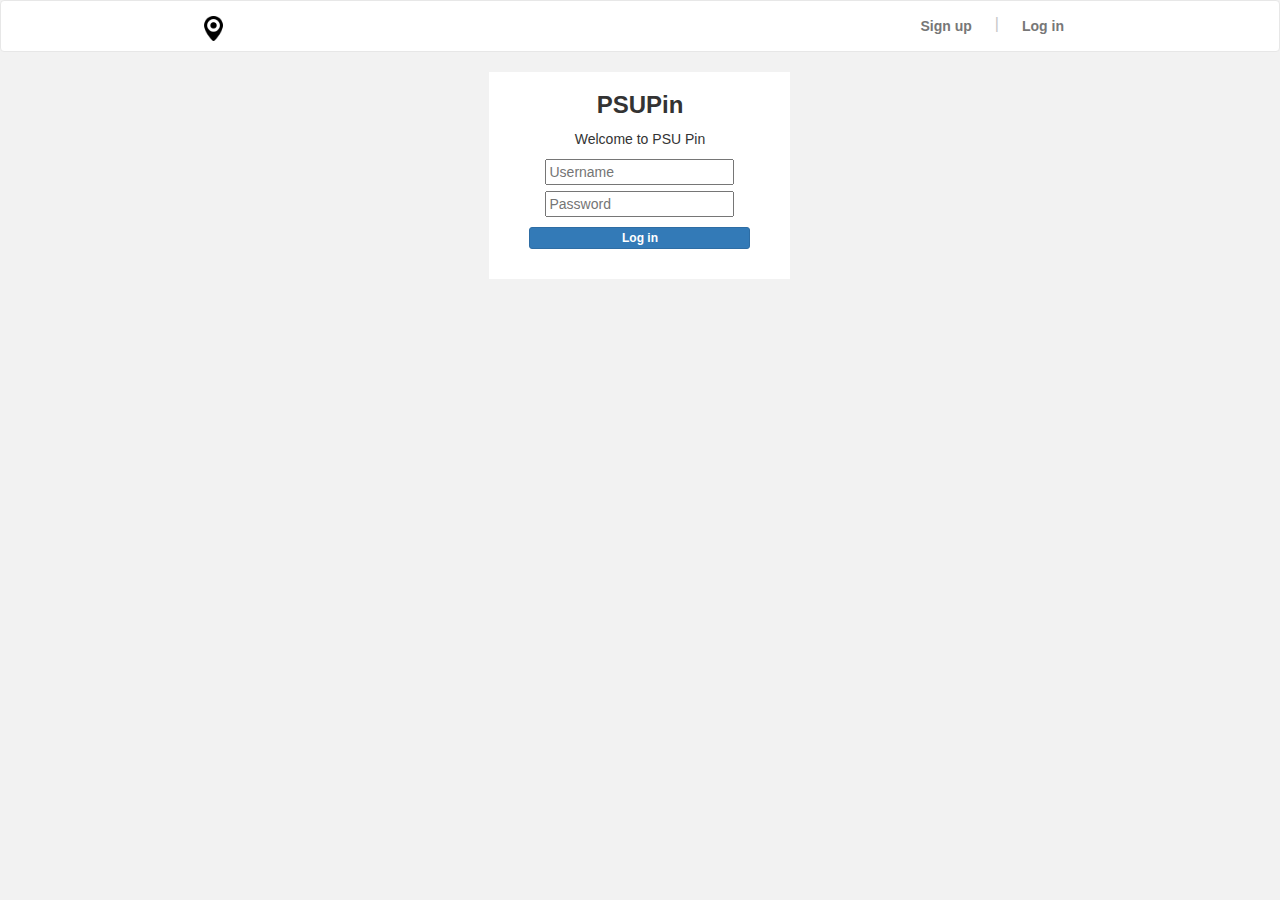
<file: logIn.html>
<!DOCTYPE html>
<html lang="en">

<head>
    <meta charset="UTF-8">
    <meta name="viewport" content="width=device-width, initial-scale=1.0">
    <meta http-equiv="X-UA-Compatible" content="ie=edge">
    <title>PSUPin</title>
    <link rel="stylesheet" href="https://maxcdn.bootstrapcdn.com/bootstrap/3.3.7/css/bootstrap.min.css">
    <link rel="stylesheet" href="index.css">
    <script src="https://ajax.googleapis.com/ajax/libs/jquery/3.2.1/jquery.min.js"></script>
    <script src="https://maxcdn.bootstrapcdn.com/bootstrap/3.3.7/js/bootstrap.min.js"></script>
    <script src="index.js"></script>
</head>

<body>
    <nav class="navbar navbar-default" id="navBar">
        <div class="container-fluid">
            <div class="navbar-header">
                <a class="navbar-brand" href="index.html" id="Headtext"><img src="images/iconPin.png" width="25" height="25"></a>
            </div>
            <ul class="nav navbar-nav navbar-right" id="rightNav">
                <li><a class="_l8p4s" href="signUp.html">Sign up</a></li>
                <li>
                    <h1 id="b">|</h1>
                </li>
                <li><a class="_l8p4s" href="LogIn.html">Log in</a></li>
            </ul>
        </div>
    </nav>

    <div class="row">
        <div class="col-sm-4"></div>
        <div class="col-sm-4" id="main">
            <table align="center">
                <tr>
                    <td align="center">
                        <h3><b>PSUPin</b></h3>
                    </td>
                </tr>
                <tr>
                    <td align="center">
                        <p>Welcome to PSU Pin</p>
                    </td>
                </tr>
                <tr>
                    <td>
                        <input type="text" placeholder="Username" id="name_login">
                    </td>
                </tr>
                <tr>
                    <td>
                        <input type="password" placeholder="Password" id="pass_login">
                    </td>
                </tr>
                <tr>
                    <td id="confirmBtn">
                        <button type="button" class="btn btn-primary btn-block btn-xs" id="login"><b>Log in</b></button>
                    </td>
                </tr>
            </table>
        </div>
        <div class="col-sm-4"></div>
    </div>

</body>

</html>
</file>
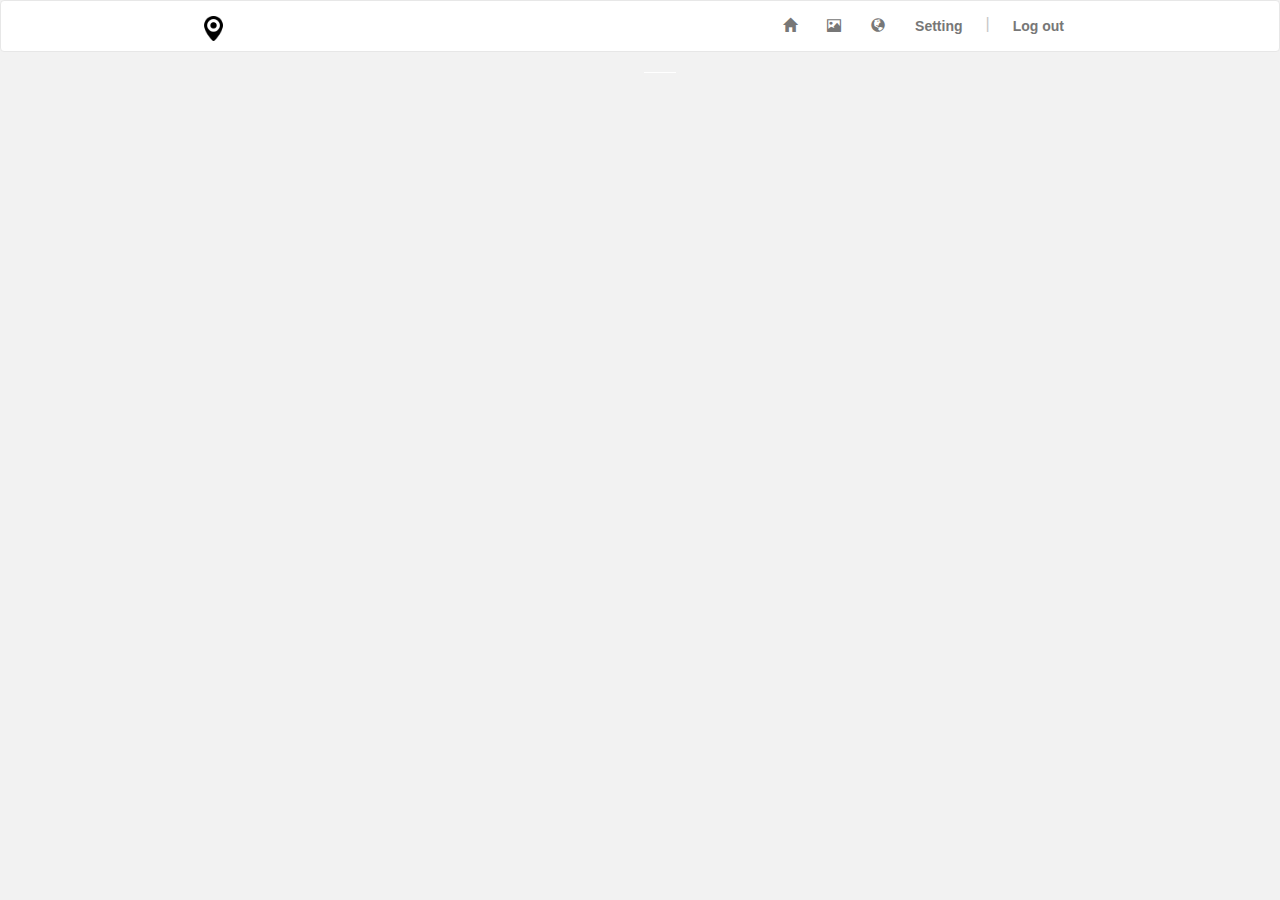
<file: pageImage.html>
<!DOCTYPE html>
<html lang="en">

<head>
    <meta charset="UTF-8">
    <meta name="viewport" content="width=device-width, initial-scale=1.0">
    <meta http-equiv="X-UA-Compatible" content="ie=edge">
    <title>PSUPin</title>
    <link rel="stylesheet" href="https://maxcdn.bootstrapcdn.com/bootstrap/3.3.7/css/bootstrap.min.css">
    <link rel="stylesheet" href="index.css">
    <script src="https://ajax.googleapis.com/ajax/libs/jquery/3.2.1/jquery.min.js"></script>
    <script src="https://maxcdn.bootstrapcdn.com/bootstrap/3.3.7/js/bootstrap.min.js"></script>
    <script src="index.js"></script>
</head>

<body>
    <nav class="navbar navbar-default" id="navBar">
        <div class="container-fluid">
            <div class="navbar-header">
                <a class="navbar-brand" href="index.html" id="Headtext"><img src="images/iconPin.png" width="25" height="25"></a>
            </div>
            <ul class="nav navbar-nav navbar-right" id="rightNav">
                <li><a class="_l8p4s" href="pageHome.html"><span class="glyphicon glyphicon-home"></span></a></li>
                <li><a class="_l8p4s" href="pageImage.html"><span class="glyphicon glyphicon-picture"></span></a></li>
                <li><a class="_l8p4s" href="index.html"><span class="glyphicon glyphicon-globe"></span></a></li>
                <li><a class="_l8p4s" href="index.html">Setting</a></li>
                <li>
                    <h1 id="b">|</h1>
                </li>
                <li><a class="_l8p4s" href="index.html" id="logout">Log out</a></li>
            </ul>
        </div>
    </nav>

    <dir>
        <table align="center">
            <tr>
                <td>
                    
                </td>
            </tr>
        </table>
    </dir>

</body>

</html>
</file>
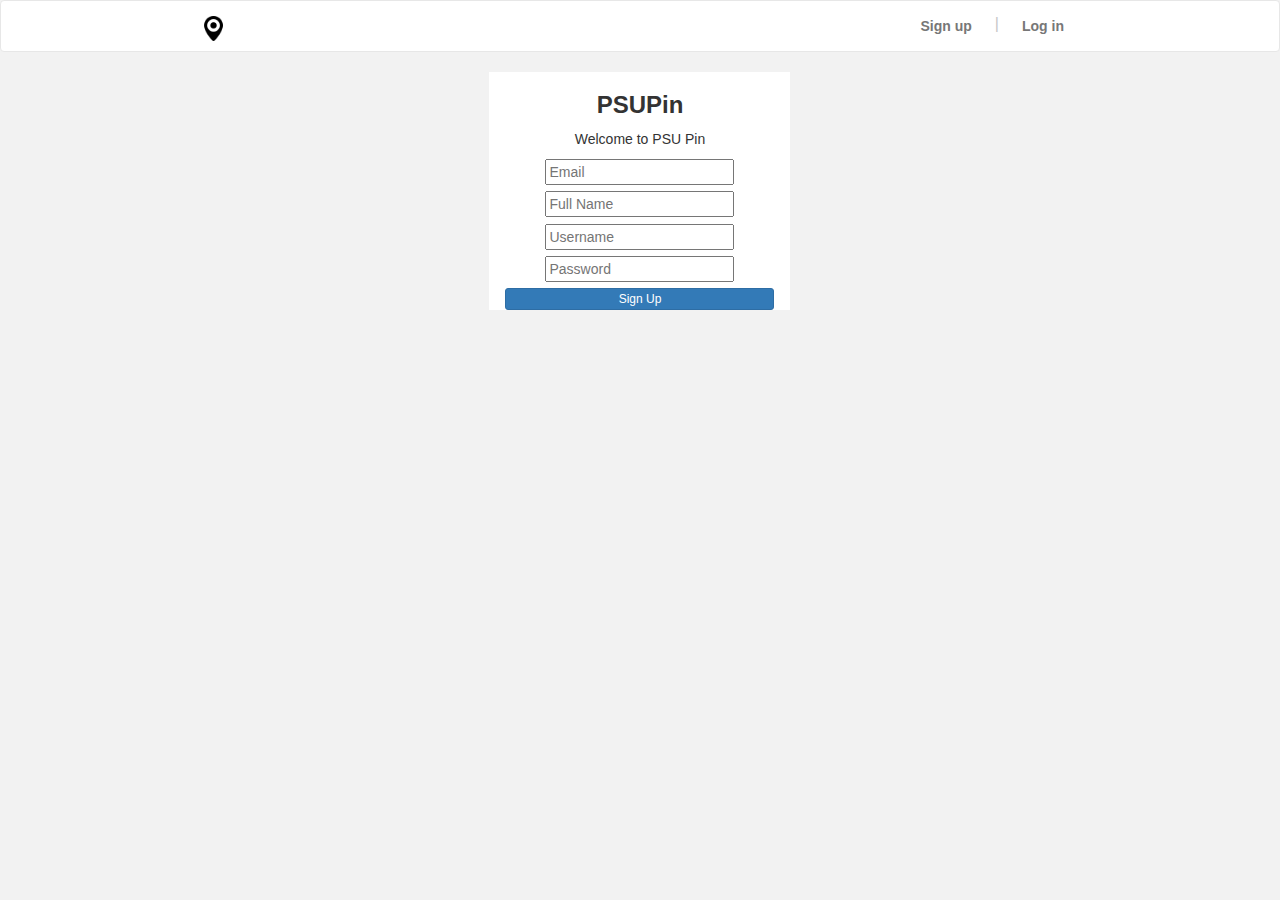
<file: signUp.html>
<!DOCTYPE html>
<html lang="en">

<head>
    <meta charset="UTF-8">
    <meta name="viewport" content="width=device-width, initial-scale=1.0">
    <meta http-equiv="X-UA-Compatible" content="ie=edge">
    <title>PSUPin</title>
    <link rel="stylesheet" href="https://maxcdn.bootstrapcdn.com/bootstrap/3.3.7/css/bootstrap.min.css">
    <link rel="stylesheet" href="index.css">
    <script src="https://ajax.googleapis.com/ajax/libs/jquery/3.2.1/jquery.min.js"></script>
    <script src="https://maxcdn.bootstrapcdn.com/bootstrap/3.3.7/js/bootstrap.min.js"></script>
    <script src="index.js"></script>
</head>

<body>
    <nav class="navbar navbar-default" id="navBar">
        <div class="container-fluid">
            <div class="navbar-header">
                <a class="navbar-brand" href="index.html" id="Headtext"><img src="images/iconPin.png" width="25" height="25"></a>
            </div>
            <ul class="nav navbar-nav navbar-right" id="rightNav">
                <li><a class="_l8p4s" href="signUp.html">Sign up</a></li>
                <li>
                    <h1 id="b">|</h1>
                </li>
                <li><a class="_l8p4s" href="logIn.html">Log in</a></li>
            </ul>
        </div>
    </nav>

    <div class="row">
        <div class="col-sm-4"></div>
        <div class="col-sm-4" id="main">
            <table align="center">
                <tr>
                    <td align="center">
                        <h3><b>PSUPin</b></h3>
                    </td>
                </tr>
                <tr>
                    <td align="center">
                        <p>Welcome to PSU Pin</p>
                    </td>
                </tr>
                <tr>
                    <td>
                        <input type="text" placeholder="Email" id="email">
                    </td>
                </tr>
                <tr>
                    <td>
                        <input type="text" placeholder="Full Name" id="name">
                    </td>
                </tr>
                <tr>
                    <td>
                        <input type="text" placeholder="Username" id="user">
                    </td>
                </tr>
                <tr>
                    <td>
                        <input type="text" placeholder="Password" id="pass">
                    </td>
                </tr>
                <tr>
                    <td id="singUpBtn">
                        <button type="button" class="btn btn-primary btn-block btn-xs" id="signup"><a href="logIn.html"></b>Sign Up</b></a></button>
                    </td>
                </tr>
            </table>
        </div>
        <div class="col-sm-4"></div>
    </div>

</body>

</html>
</file>
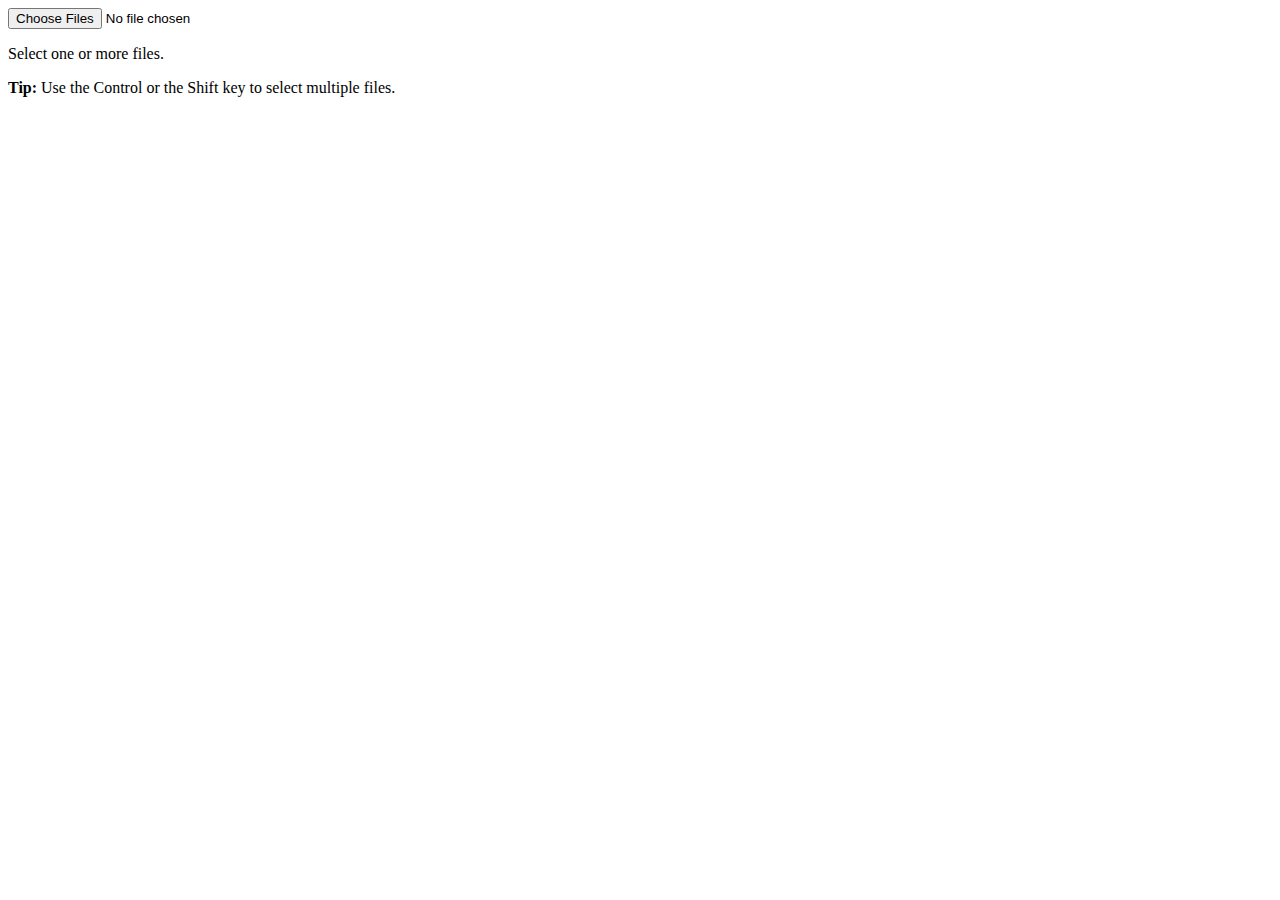
<file: test.html>
<!DOCTYPE html>
<html>

<body onload="myFunction()">

  <input type="file" id="myFile" multiple size="50" onchange="myFunction()">

  <p id="demo"></p>

  <script>
    function myFunction() {
      var x = document.getElementById("myFile");
      var txt = "";
      if ('files' in x) {
        if (x.files.length == 0) {
          txt = "Select one or more files.";
        } else {
          for (var i = 0; i < x.files.length; i++) {
            txt += "<br><strong>" + (i + 1) + ". file</strong><br>";
            var file = x.files[i];
            if ('name' in file) {
              txt += "name: " + file.name + "<br>";
            }
            if ('size' in file) {
              txt += "size: " + file.size + " bytes <br>";
            }
          }
        }
      }
      else {
        if (x.value == "") {
          txt += "Select one or more files.";
        } else {
          txt += "The files property is not supported by your browser!";
          txt += "<br>The path of the selected file: " + x.value; // If the browser does not support the files property, it will return the path of the selected file instead. 
        }
      }
      document.getElementById("demo").innerHTML = txt;
    }

  </script>

  <p><strong>Tip:</strong> Use the Control or the Shift key to select multiple files.</p>

</body>

</html>
</file>
<file: index.css>
#Headtext{
    padding-left: 200px; 
}
#rightNav{
    padding-right: 200px; 
}
#navBar{   
    background-color: white; 
}
body{
    background-color: #f2f2f2; 
}
#b{
    color: #c7c7c7;
    font-size: 16px;
    line-height: 29px;
    margin: 8px;
   
}
a._l8p4s, a._l8p4s:visited {
    font-weight: 600;
    line-height: 28px;
}
input{
    margin: 0 40px 6px;
}
#confirmBtn{
    padding: 4px 40px;
    padding-bottom: 30px;
}
a{
    color: white;
}
#show_location{
    margin: auto;
}
#map {
    height: 400px;
    width: 600px;
   }
.map_page_{
    height: 443px;
    width: 658px;
}
#img{
    height: 50%;
    width: 50%;
}
#remove{
    color: #E77272;
}
#show_post{
    width: 100%;
}
#setting_post{
    width: 100%;
}
#name_bar{
    border: 1px solid #ccc!important;
}
td{
    padding: 0.01em 16px;
    padding-right: 16px;
    background-color: white 
}
#name_p{
    margin-bottom: 20px;
}
tr{
    background-color: white ;
    width: 120%
}
#space{
    background-color: #f2f2f2;
}
#img_post_show{
    height: 600px;
    width: 664px;
}
#remove_space{
    padding: 0px;
    padding-right: 0px;
    width: 50px;
    height: 50px;
}
#searchPin_border{
    border: 1px solid #ccc!important;
}
</file>
